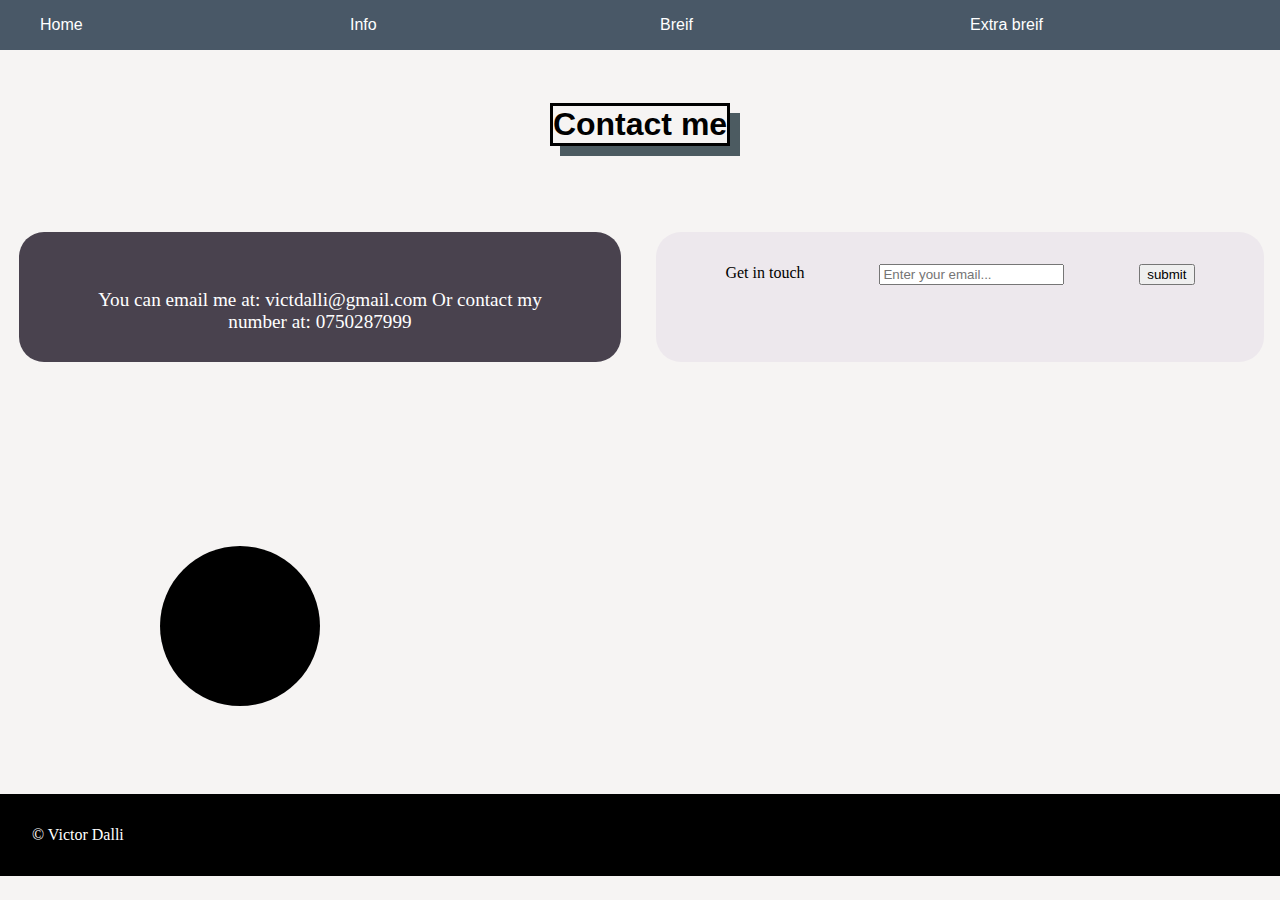
<file: Final product/contact.html>
<!DOCTYPE html>
<html lang="en">

<head>
    <meta charset="UTF-8">
    <meta name="viewport" content="width=device-width, initial-scale=1.0">
    <link rel="stylesheet" href="main.css" media="screen">
    <link rel="stylesheet" href="mobile.css" media="screen and (max-width: 800px)">
    <link rel="stylesheet" href="desktop.css" media="screen and (min-width: 800px)">

    <title>Comunication</title>
</head>


<body id="clicked">
    <header>

        <a href="#clicked" class="showNav on"></a>
        <a href="#" class="showNav off"></a>
        <h1> Contact me</h1>

    </header>
    <nav>


        <ul>
            <li>Home
                <ul>
                    <li> <a href="project.html">projects</a></li>
                    <li><a href="index.html">home page</a></li>

                </ul>
            </li>

            <li> Info
                <ul>
                    <a href="contact.html"> Contacts</a>
                </ul>
            </li>

            <li> Breif
                <ul>
                    <a href="video.html"> video breif </a>
                </ul>
            </li>

            <li> Extra breif
                <ul>
                    <a href="sitereport.html"> Full report</a>
                </ul>


        </ul>
    </nav>


    <main>
        <p>You can email me at: victdalli@gmail.com
            Or contact my number at: 0750287999
        </p>

    </main>

    <aside>

        <form action="mailto:v" method="get">
            
            <label for="myTextbox"> Get in touch </label>
            <input type="text" name="myTextBox" placeholder="Enter your email...">
            <input type="submit" value="submit">
        </form>

    </aside>

    <div class="circle"> </div>


    <footer> &copy; Victor Dalli</footer>



</body>

</html>
</file>
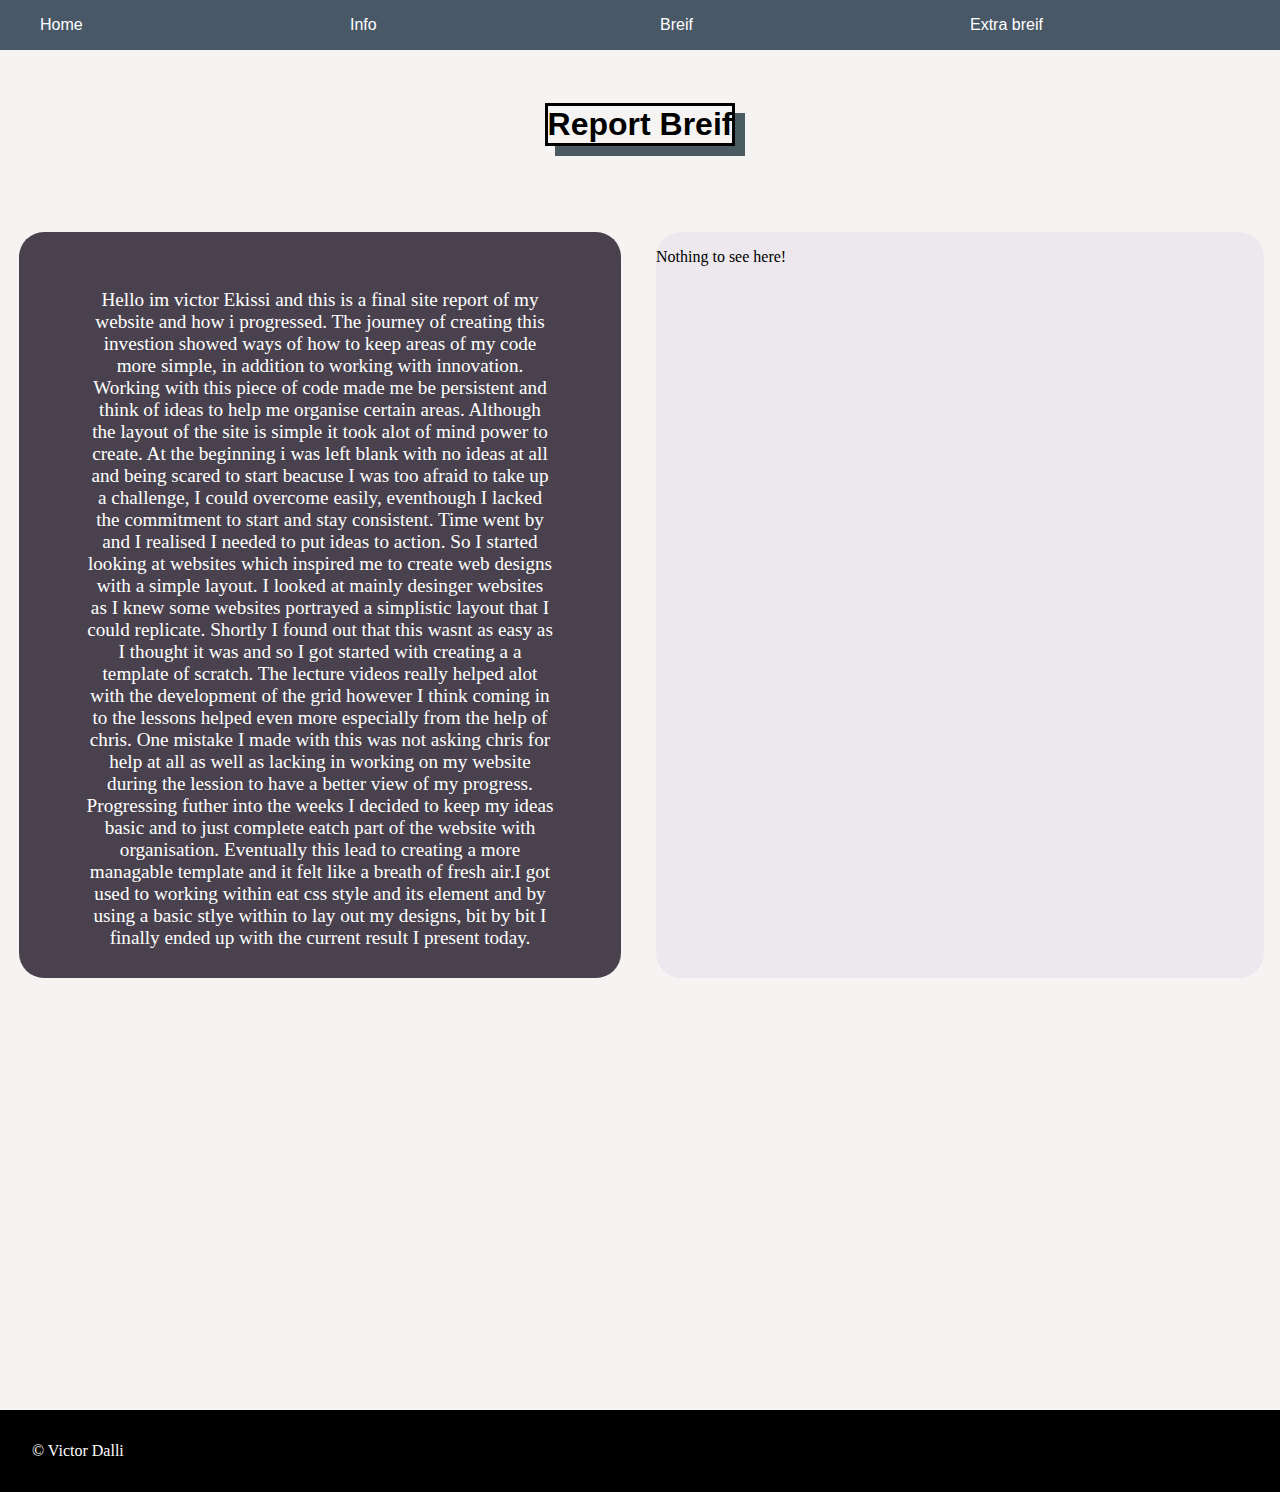
<file: Final product/sitereport.html>
<!DOCTYPE html>
<html lang="en">

<head>
    <meta charset="UTF-8">
    <meta name="viewport" content="width=device-width, initial-scale=1.0">
    <link rel="stylesheet" href="main.css" media="screen">
    <link rel="stylesheet" href="mobile.css" media="screen and (max-width: 800px)">
    <link rel="stylesheet" href="desktop.css" media="screen and (min-width: 800px)">


    <title>Report</title>
</head>

<body id="clicked">
    <header>

        <a href="#clicked" class="showNav on"></a>
        <a href="#" class="showNav off"></a>
        <h1> Report Breif </h1>

    </header>
    <nav>


        <ul>
            <li>Home
                <ul>
                    <li> <a href="project.html">projects</a></li>
                    <li><a href="index.html">home page</a></li>


                </ul>
            </li>

            <li> Info
                <ul>
                    <a href="contact.html"> Contacts</a>
                </ul>
            </li>

            <li> Breif
                <ul>
                    <a href="video.html"> video breif </a>
                </ul>
            </li>

            <li> Extra breif
                <ul>
                    <a href="sitereport.html"> Full report</a>
                </ul>


        </ul>
    </nav>

    <main>
        <p>

            Hello im victor Ekissi and this is a final site report of my website and how i progressed.
            The journey of creating this investion showed ways of how to keep areas of my code more
            simple, in addition to working with innovation. Working with this piece of code made me be
            persistent and think of ideas to help me organise certain areas. Although the layout
            of the site is simple it took alot of mind power to create. At the beginning i was left blank
            with no ideas at all and being scared to start beacuse I was too afraid to take up a challenge,
            I could overcome easily, eventhough I lacked the commitment to start and stay consistent.
            Time went by and I realised I needed to put ideas to action. So I started looking at websites 
            which inspired me to create web designs with a simple layout. I looked at mainly desinger websites 
            as I knew some websites portrayed a simplistic layout that I could replicate. Shortly I found 
            out that this wasnt as easy as I thought it was and so I got started with creating a a template 
            of scratch. The lecture videos really helped alot with the development of the grid however I think 
            coming in to the lessons helped even more especially from the help of chris. One mistake I made 
            with this was not asking chris for help at all as well as lacking in working on my website during 
            the lession to have a better view of my progress. Progressing futher into the weeks I decided to 
            keep my ideas basic and to just complete eatch part of the website with organisation. Eventually this 
            lead to creating a more managable template and it felt like a breath of fresh air.I got used
            to working within eat css style and its element and by using a basic stlye within to lay out my 
            designs, bit by bit I finally ended up with the current result I present today.

        </p>
    </main>

    <aside> <p>Nothing to see here!</p>
    </aside>

    <div class="circle"> </div>

    

    <footer> &copy; Victor Dalli</footer>



</body>

</html>
</file>
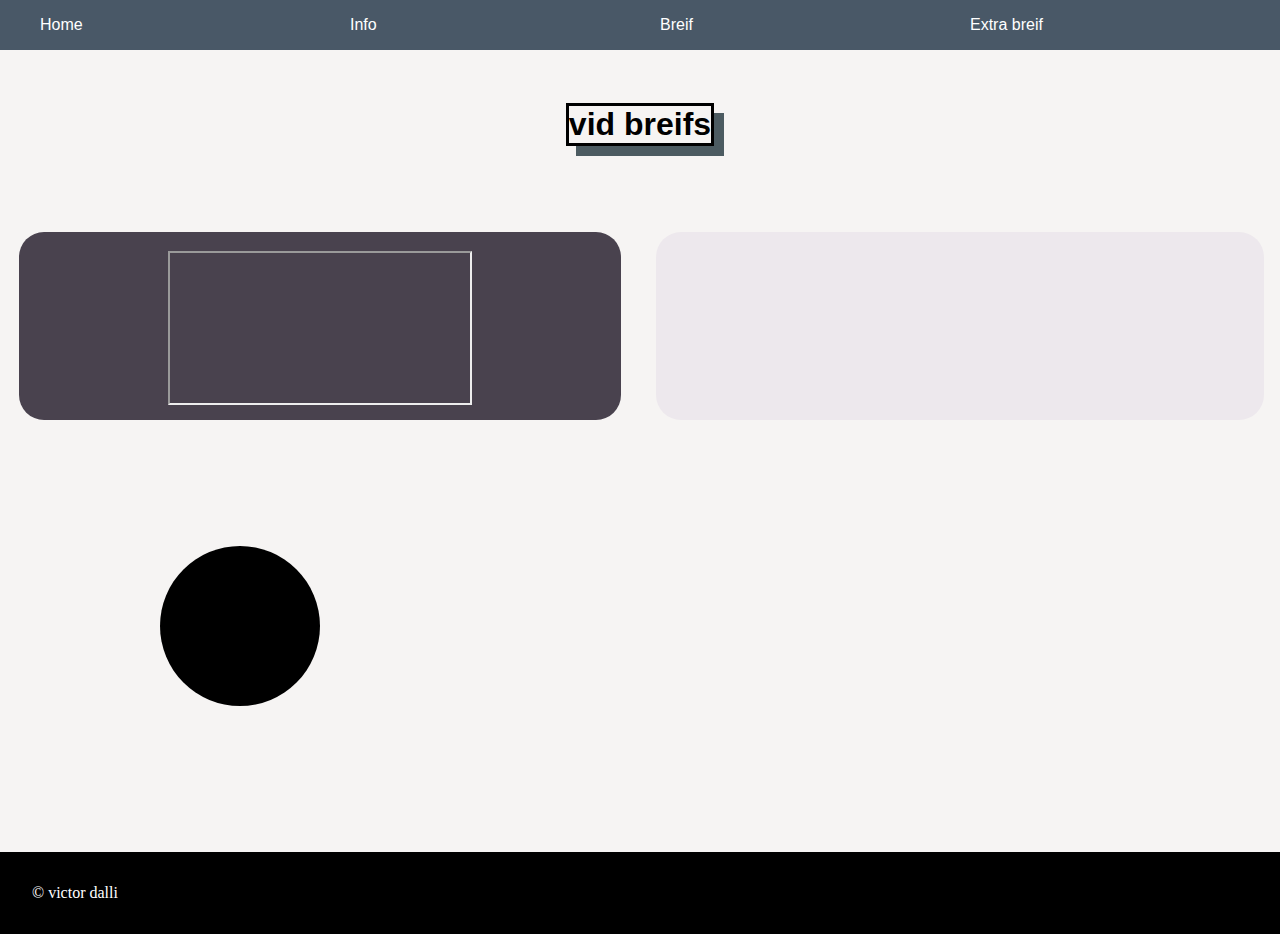
<file: Final product/video.html>
<!DOCTYPE html>
<html lang="en">

<head>
    <meta charset="UTF-8">
    <meta name="viewport" content="width=device-width, initial-scale=1.0">
    <link rel="stylesheet" href="main.css" media="screen">
    <link rel="stylesheet" href="mobile.css" media="screen and (max-width: 800px)">
    <link rel="stylesheet" href="desktop.css" media="screen and (min-width: 800px)">


    <title>Video Page</title>
</head>





<body id="clicked">
    <header>

        <a href="#clicked" class="showNav on"></a>
        <a href="#" class="showNav off"></a>
        <h1> vid breifs </h1>

    </header>
    <nav>


        <ul>
            <li>Home
                <ul>
                    <li><a href="project.html">projects</a></li>
                    <li><a href="index.html">home page</a></li>
                </ul>
            </li>

            <li> Info
                <ul>
                    <a href="contact.html"> Contacts</a>
                </ul>
            </li>

            <li> Breif
                <ul>
                    <a href="video.html"> video breif </a>
                </ul>
            </li>

            <li> Extra breif
                <ul>
                    <a href="sitereport.html"> Full report</a>
                </ul>


        </ul>
    </nav>

    <main> <iframe src=https://mymedia.northampton.ac.uk/media/WEB+DEV+video/0_bi7ulizh></iframe> </main>

    <aside>
        <p> </p>

    </aside>


    <div class="circle"> </div>


    <footer> &copy; victor dalli</footer>


</body>

</html>
</file>
<file: Final product/main.css>
.circle { z-index: -1;}
</file>
<file: Final product/mobile.css>
/* title header */
body { margin: 0%;
    background-color: #272727;
}


body h1 {
    background-color: #EFF1F3;
    color: rgb(0, 0, 0);
    grid-area: header;
    border-bottom: black;
    border-top: black;
    border-style: solid;
    border-left: #ffffff;
    border-right: #ffffff;
    font-family: "Yanone Kaffeesatz", sans-serif;
    font-size: 1.5em;
    padding-left: 2.5em;
   padding: 2em;
    display: flex;
    justify-content: center;
    margin: 0em;
    text-shadow: 1px 1px grey;
    
}
 
main img{display: 1em;


}

main {
    background-color: #2978A0;
    color: rgb(255, 255, 255);
    grid-area: main;
    border-radius: 25px;
    padding-bottom: 5em;
    margin-left: 1em;
    margin-right: 1em;
    text-align: center;
    font-style: oblique;
    font-family: 'Segoe UI', Tahoma, Geneva, Verdana, sans-serif;

}


aside {color: #F6F4F3;
    background-color: #315659;
    grid-area: aside;
    border-radius: 25px;
    margin-top: 2em;
    padding-bottom: 2em;
    margin-left: 3em;
    margin-right: 3em;
    text-align: center;
}

footer {
    background-color: #000000;
    color: rgb(0, 0, 0);
    grid-area: footer;
    margin-top: 20em;
    margin-bottom: 0%;
    padding: 0.5em;
    color: white;
}

body {
    display: grid;
    grid-template-columns: 100%;
    grid-template-rows: auto;
    grid-template-areas:
        "showNav"
        "header"
        "nav"
        "main"
        "aside"
        "footer";
}



nav {
    color: rgb(255, 255, 255);
    text-decoration: none;
    background-color: #000000;
    grid-area: nav;
    border-left: #ffffff;
    border-right: #ffffff;
    font-family: "Yanone Kaffeesatz", sans-serif;
    background-color: #222E50;
    position: fixed;
    text-transform: uppercase;
    top: 0;
    left: 50%;
    width: 50%;
    height: 100vh;
    font-size: small;
    border-top-left-radius: 25px;
    border-bottom-left-radius: 25px;}

nav ul {
    padding-left: 3em;
}

.showNav {
    margin-top: 2em;
    height: 0.8em;
    width: 1.25em;
    display: inline-block;
    border-top: 0.2em solid rgb(0, 0, 0);
    border-bottom: 0.2em solid rgb(0, 0, 0);
    position: absolute;
    transition: all 0.3s;
    transition-timing-function: ease;
}

.showNav::before {
    content: '';
    position: absolute;
    width: 1.25em;
    margin-top: 0.3em;
    border-top: 0.2em solid #000000;
    transition: all 0.3s;
    transition-timing-function: ease;
}



.circle {
    position: relative;
    top: 33em; right: -11em; left: 0.5em;
    width: 5em;
    height: 5em;
    background-color: red;
    border-radius: 100%;
    animation: move_the_circle 4s infinite; 
    z-index: -1;
}



  
#clicked .on {display: block; transform: translate(0,0); z-index: 1;
}
#clicked .off {display: none;
}

#clicked:target .on {display: none; 
}
#clicked:target .off {display: block; 
}

#clicked:target nav{ display: none;}

.showNav:hover{transform: translateY(-10px);
color: aqua;}



@keyframes move_the_circle {
    0% {
        transform: translate(0 , 0);}

        20%{transform: translate(0em,-7em);}

    40% {
        transform: translate(12em, -7em);
        background-color:blue}

50%{background-color: red;}


60% {transform: translate(12em,7em);
    background-color: blue;
}
 
80% {transform: translate(0em,7em);}

    100% {
        transform: translate(0,0);
    }
}
</file>
<file: Final product/desktop.css>
/* images */
body {margin: 0em;
    background-color: #F6F4F3;
}

/* title header */
body header h1 {
    background-color: #F6F4F3;

    color: rgb(0, 0, 0);
    grid-area: h1;
    border-bottom: black;
    border-top: black;
    border-style: solid;
    font-family: "Yanone Kaffeesatz", sans-serif;
    font-size: 2em;
    display: flex;
    justify-content: center;
    box-shadow: 10px 10px #4C5B61;

}


body header {
    display: flex;
    justify-content: space-evenly;
    justify-content: center;
    grid-column-start: 2;
    grid-column-end: 4;
    margin-bottom: 4em;
    margin-top: 2em;
}


/* smaller links */
nav {
    color: rgb(255, 255, 255);
    text-decoration: none;
    background-color: #495867;
    grid-area: nav;
    border-left: #ffffff;
    border-right: #ffffff;
    font-family: "Yanone Kaffeesatz", sans-serif;
    margin-top: 0em;
}

nav ul {
    display: flex;
    justify-content: space-evenly;
    list-style: none;
}

main {
    background-color: #49424e;
    grid-area: main;
    padding: 1em;
    border-radius: 25px;
    padding-bottom: 0.5em;
    margin-right: 1em;
    margin-left: 1em;
    text-align: center;
    font-size: larger;
}

body main p {
    padding-top: 1em;
    font-family: "Rock Salt", cursive;
    color: #ffffff;
    font-style: normal;
    display: flex;
    justify-content: center;
    margin-left: 2.5em;
    margin-right: 2.5em;
}

aside {
    background-color: #ede8ed;
    grid-area: aside;
    grid-row-start: 3;
    border-radius: 25px;
    padding-bottom: 0.5em;
    margin-right: 1em;
    margin-left: 1em;
}
 
body aside form{ display: flex;
    justify-content: space-around;
    padding: 2em;
}



body aside  {
    background-color: #ede8ed;
    grid-area: aside;
    grid-row-start: 3;
    border-radius: 25px;
    padding-bottom: 0.5em;
    margin-right: 1em;
    margin-left: 1em;
}

footer {
    background-color: #000000;
    grid-area: footer;
    margin-top: 27em;
    color: white;
    padding: 2em;
    grid-column-end: -1;

}

body {
    display: grid;
    grid-template-columns: 25% 25% 25% 25%;
    grid-template-rows: auto;
    grid-template-areas:
        "nav nav nav nav"
        " h1 h1 h1 h1"
        "main main aside aside"
        "footer footer footer footer"
}

nav ul ul {
    position: absolute;
    display: block;
    background-color: rgb(41, 41, 40);
    width: 100%;
    padding: 0;
    transform: translate(0, -100%);
    z-index: -1;
    transition: all 0.3s ease-in;
    border-radius: 25px;
    text-align: center;
}


.circle {
    position: relative;
    top: 31em; right: 50em;
    width: 10em;
    height: 10em;
    background-color: rgb(0, 0, 0);
    border-radius: 100%;
    animation: move_the_circle 10s infinite;
    
    

}

nav>ul>li {
    position: relative;
    width: 100%;
}


nav>ul>li:hover ul {
    transform: translate(0, 0);
    z-index: 1;
   color: rgb(41, 41, 40); 
}



nav ul ul:hover {
    background-color: rgb(255, 255, 255);
}
nav ul ul li:hover {
    background-color: rgb(255, 255, 255);
}


@keyframes move_the_circle {
    0% {
        transform: translate(0 , 0);
        
    
    }

    50% {
        transform: translate(60em, 0);
        width: 5em;
        height: 5em;
        background-color: rgb(255, 255, 255);
    
    }

51%{background-color: silver;}
54%{background-color: #49424e;}
57%{background-color: #49424e;}
58%{background-color: #F6F4F3;}
59%{background-color: #F6F4F3}
70%{background-color: #49424e;}

    100% {
        transform: translate(0,0);
        width: 10em;
        height: 10em;
    }
}
</file>
